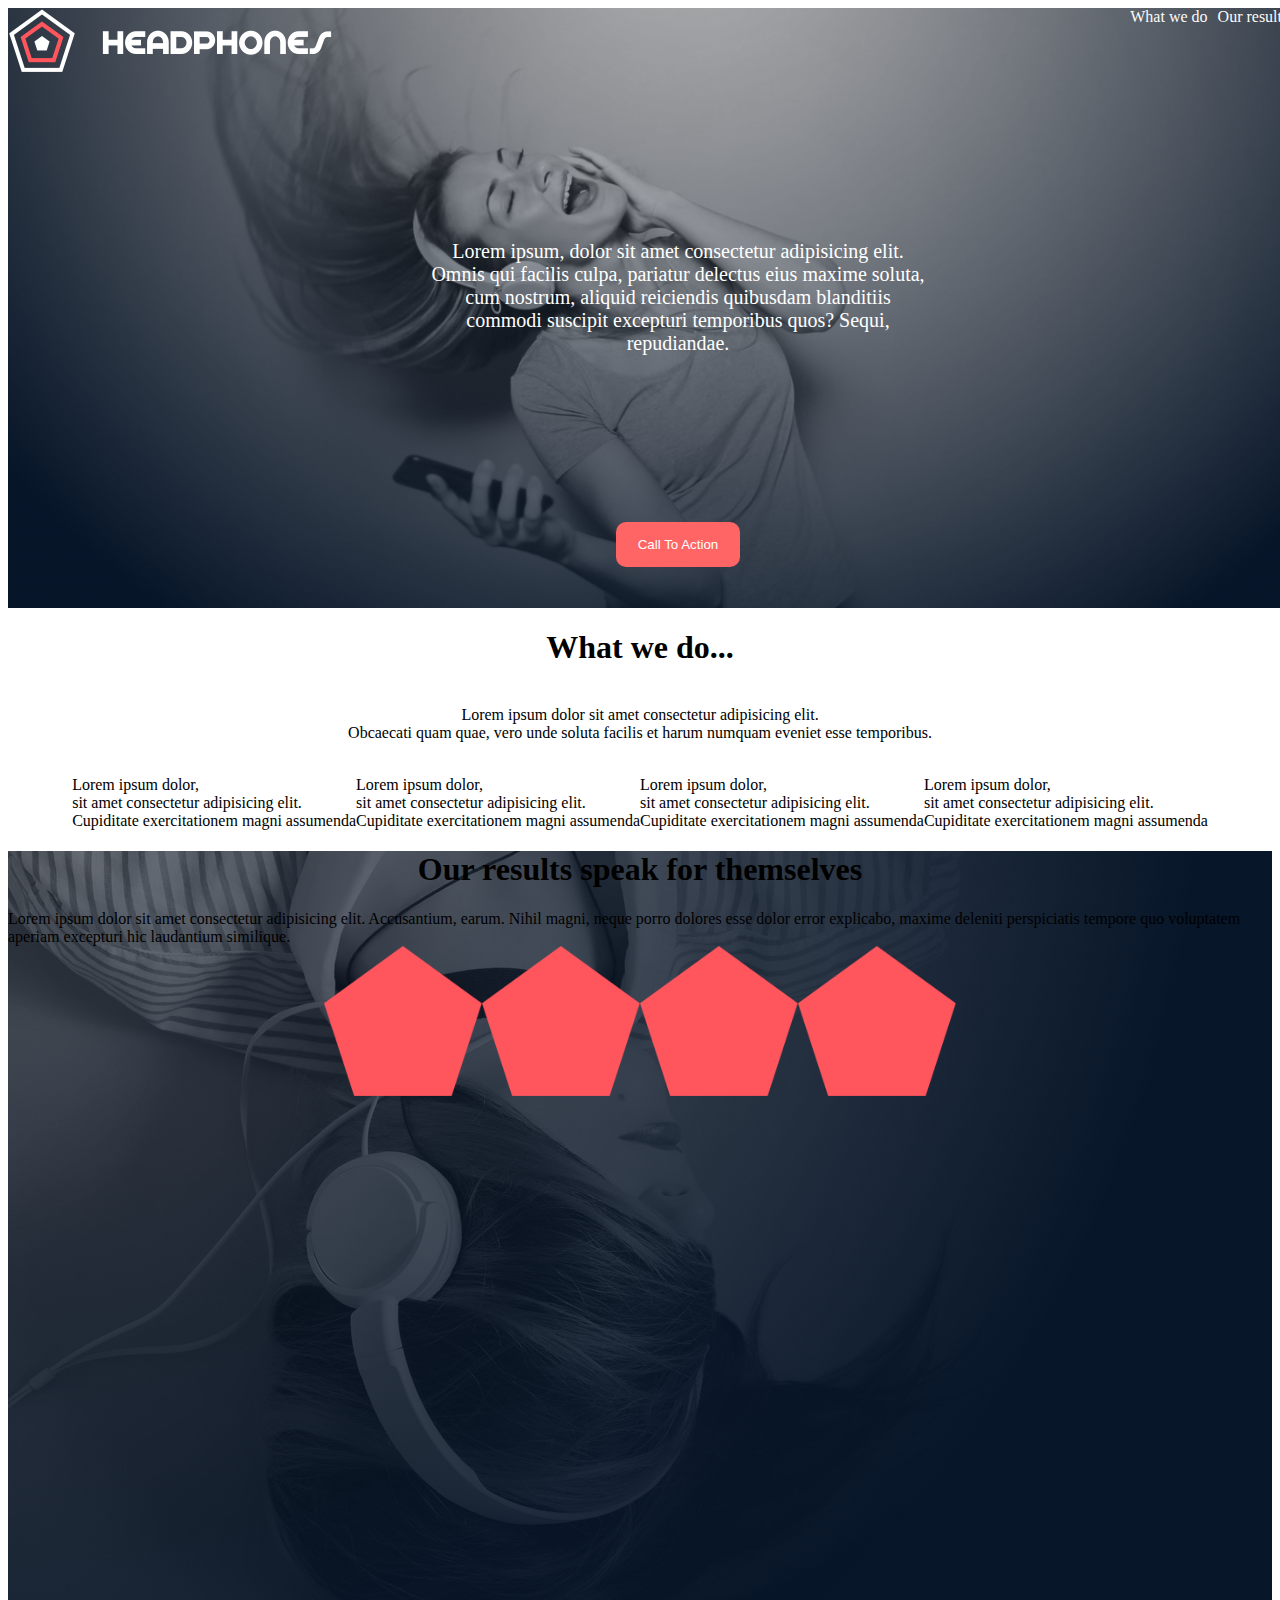
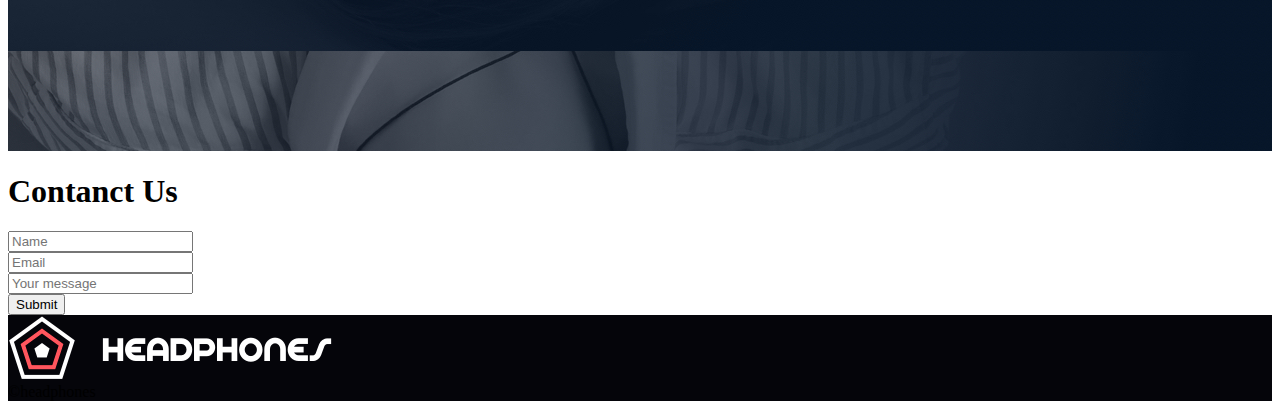
<file: headphones/0-index.html>
<!DOCTYPE html>
<html lang="en">
<head>
                                                                                                                                                                                                                                                                                                                                                                                                                                                                                                                                                                                                                                                                                                                                                                                                                                                                                                                                                                                                                                                                                                                                                                                                                                                                                                                                                                                                                                                                                                                                                                                                                                                                                                                                                                                                                                                                                                                                                                                                                                                                                                                                                                                                                                                                                                                                                                                                                                                                                                                                                                                                                                                                                                                                                                                                                                                                                                                                                                                                                                                                                                                                                                                                                                                                                                                                                                                                                                                                                                                                                                                                                                                                                                                                                                                                                                                                                                                                                                                                                                                                                                                                                                <meta charset="UTF-8">
                                                                                                                                                                                                                                                                                                                                                                                                                                                                                                                                                                                                                                                                                                                                                                                                                                                                                                                                                                                                                                                                                                                                                                                                                                                                                                                                                                                                                                                                                                                                                                                                                                                                                                                                                                                                                                                                                                                                                                                                                                                                                                                                                                                                                                                                                                                                                                                                                                                                                                                                                                                                                                                                                                                                                                                                                                                                                                                                                                                                                                                                                                                                                                                                                                                                                                                                                                                                                                                                                                                                                                                                                                                                                                                                                                                                                                                                                                                                                                                                                                                                                                                                                                <meta http-equiv="X-UA-Compatible" content="IE=edge">
                                                                                                                                                                                                                                                                                                                                                                                                                                                                                                                                                                                                                                                                                                                                                                                                                                                                                                                                                                                                                                                                                                                                                                                                                                                                                                                                                                                                                                                                                                                                                                                                                                                                                                                                                                                                                                                                                                                                                                                                                                                                                                                                                                                                                                                                                                                                                                                                                                                                                                                                                                                                                                                                                                                                                                                                                                                                                                                                                                                                                                                                                                                                                                                                                                                                                                                                                                                                                                                                                                                                                                                                                                                                                                                                                                                                                                                                                                                                                                                                                                                                                                                                                                <meta name="viewport" content="width=device-width, initial-scale=1.0">
                                                                                                                                                                                                                                                                                                                                                                                                                                                                                                                                                                                                                                                                                                                                                                                                                                                                                                                                                                                                                                                                                                                                                                                                                                                                                                                                                                                                                                                                                                                                                                                                                                                                                                                                                                                                                                                                                                                                                                                                                                                                                                                                                                                                                                                                                                                                                                                                                                                                                                                                                                                                                                                                                                                                                                                                                                                                                                                                                                                                                                                                                                                                                                                                                                                                                                                                                                                                                                                                                                                                                                                                                                                                                                                                                                                                                                                                                                                                                                                                                                                                                                                                                                <title>Homepage</title>
                                                                                                                                                                                                                                                                                                                                                                                                                                                                                                                                                                                                                                                                                                                                                                                                                                                                                                                                                                                                                                                                                                                                                                                                                                                                                                                                                                                                                                                                                                                                                                                                                                                                                                                                                                                                                                                                                                                                                                                                                                                                                                                                                                                                                                                                                                                                                                                                                                                                                                                                                                                                                                                                                                                                                                                                                                                                                                                                                                                                                                                                                                                                                                                                                                                                                                                                                                                                                                                                                                                                                                                                                                                                                                                                                                                                                                                                                                                                                                                                                                                                                                                                                                <link href="0-styles.css" rel="Stylesheet" type="text/css">
</head>
<body>
<div class="Container">
<nav>
<img src="logo_headphones.png" alt="">
<a style="margin-left:auto;" href="1-index.html">What we do</a>
<a href="2-index.html">Our results</a>
<a href="3-index.html">Contact</a>
</nav>
<main>
<div style="text-align:center" class="lorem"> Lorem ipsum, dolor sit amet consectetur adipisicing elit. Omnis qui facilis culpa, pariatur delectus eius maxime soluta, cum nostrum, aliquid reiciendis quibusdam blanditiis commodi suscipit excepturi temporibus quos? Sequi, repudiandae.

</div>
<button style="text-aligncenter"; class="btn">Call To Action</button>
</div>
 
</main> 
<div class="Container1">
 <section><h1>What we do...</h1>
<p> <br>Lorem ipsum dolor sit amet consectetur adipisicing elit.<br> Obcaecati quam quae, vero unde soluta facilis et harum numquam eveniet esse temporibus.<br>
</p>

</section> </div>   
<section>
<div class="our"><div class="div1"><br>Lorem ipsum dolor, <br>sit amet consectetur adipisicing elit.<br> Cupiditate exercitationem magni assumenda<br></div>
  <div class="div2"><br>Lorem ipsum dolor, <br>sit amet consectetur adipisicing elit.<br> Cupiditate exercitationem magni assumenda<br></div>
    <div class="div3"><br>Lorem ipsum dolor, <br>sit amet consectetur adipisicing elit.<br> Cupiditate exercitationem magni assumenda<br></div>      
    <div  class="div4"><br>Lorem ipsum dolor, <br>sit amet consectetur adipisicing elit.<br> Cupiditate exercitationem magni assumenda<br></div>                                                                                                                                                                                                                                                                                                                                                                                                                                                                                                                                                                                                                                                                                                                                                                                                                                                                                                                                                                                                                                                                                                                                                                                                                                                                                                                                                                                                                                                                                                                                                                                                                                                                                                                                                                                                                                                                                                                                                                                                                                                                                                                                                                                                                                                                                                                                                                                                                                                                                                                                                                                                                                                                                                                                                                                                                                                                                                                                                                                                                                                                                                                                                                                                                                                                                                                                                                                                                                                                                                                                                                                                                                                                                                                                                                                                                                                                                                                                                                                                                                                                                                                                                
</div>
</section>  
<section class="ourresults"> <h1 class="our">Our results speak for themselves</h1>
<div>Lorem ipsum dolor sit amet consectetur adipisicing elit. Accusantium, earum. Nihil magni, neque porro dolores esse dolor error explicabo, maxime deleniti perspiciatis tempore quo voluptatem aperiam excepturi hic laudantium similique.</div>
<div class="pentas">
<div><img class="pent1" src="pentagone.png" alt=""></div>
<div><img class="pent2" src="pentagone.png" alt=""></div>
<div><img class="pent3" src="pentagone.png" alt=""></div>
<div><img class="pent4" src="pentagone.png" alt=""></div>
</div>
</section>    
<section>
<div><h1>Contanct Us</h1>
<div></div><input type="text " name="Name" placeholder="Name"></div>
<div><input type="email" name="email" placeholder="Email"></div>
<div></div><input type="text" name="message" placeholder="Your message"></div>
<div><button>Submit</button></div>
</div>
</section>
<footer><img src="logo_headphones.png">
<div>&copyheadphones</div</footer>



</body>
</html>
</file>
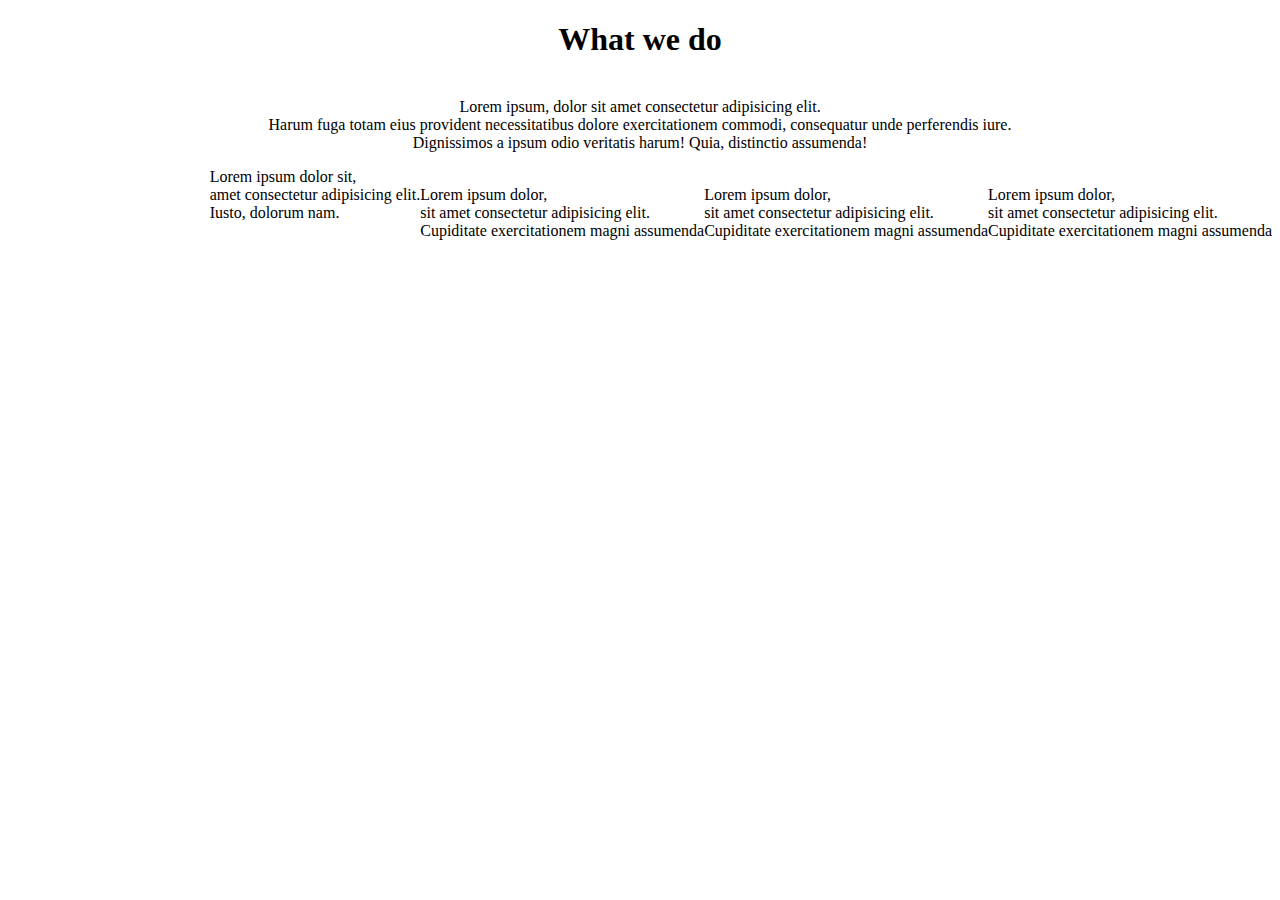
<file: headphones/1-index.html>
<!DOCTYPE html>
<html lang="en">
<head>
                                                                                                                                                                                                                                                                                                                                                                                                                                                                                                                                                                                                                                                                                                                                                                                                                                                                                                                                                                                                                                                                                                                                                                                                                                                                                                                                                                                                                                                                                                                                                                                                                                                                                                                                                                                                                                                                                                                                                                                                                                                                                                                                                                                                                                                                                                                                                                                                                                                                                                                                                                                                                                                                                                                                                                                                                                                                                                                                                                                                                                                                                                                                                                                                                                                                                                                                                                                                                                                                                                                                                                                                                                                                                                                                                                                                                                                                                                                                                                                                                                                                                                                                                                <meta charset="UTF-8">
                                                                                                                                                                                                                                                                                                                                                                                                                                                                                                                                                                                                                                                                                                                                                                                                                                                                                                                                                                                                                                                                                                                                                                                                                                                                                                                                                                                                                                                                                                                                                                                                                                                                                                                                                                                                                                                                                                                                                                                                                                                                                                                                                                                                                                                                                                                                                                                                                                                                                                                                                                                                                                                                                                                                                                                                                                                                                                                                                                                                                                                                                                                                                                                                                                                                                                                                                                                                                                                                                                                                                                                                                                                                                                                                                                                                                                                                                                                                                                                                                                                                                                                                                                <meta http-equiv="X-UA-Compatible" content="IE=edge">
                                                                                                                                                                                                                                                                                                                                                                                                                                                                                                                                                                                                                                                                                                                                                                                                                                                                                                                                                                                                                                                                                                                                                                                                                                                                                                                                                                                                                                                                                                                                                                                                                                                                                                                                                                                                                                                                                                                                                                                                                                                                                                                                                                                                                                                                                                                                                                                                                                                                                                                                                                                                                                                                                                                                                                                                                                                                                                                                                                                                                                                                                                                                                                                                                                                                                                                                                                                                                                                                                                                                                                                                                                                                                                                                                                                                                                                                                                                                                                                                                                                                                                                                                                <meta name="viewport" content="width=device-width, initial-scale=1.0">
                                                                                                                                                                                                                                                                                                                                                                                                                                                                                                                                                                                                                                                                                                                                                                                                                                                                                                                                                                                                                                                                                                                                                                                                                                                                                                                                                                                                                                                                                                                                                                                                                                                                                                                                                                                                                                                                                                                                                                                                                                                                                                                                                                                                                                                                                                                                                                                                                                                                                                                                                                                                                                                                                                                                                                                                                                                                                                                                                                                                                                                                                                                                                                                                                                                                                                                                                                                                                                                                                                                                                                                                                                                                                                                                                                                                                                                                                                                                                                                                                                                                                                                                                                <title>What we do page</title>
                                                                                                                                                                                                                                                                                                                                                                                                                                                                                                                                                                                                                                                                                                                                                                                                                                                                                                                                                                                                                                                                                                                                                                                                                                                                                                                                                                                                                                                                                                                                                                                                                                                                                                                                                                                                                                                                                                                                                                                                                                                                                                                                                                                                                                                                                                                                                                                                                                                                                                                                                                                                                                                                                                                                                                                                                                                                                                                                                                                                                                                                                                                                                                                                                                                                                                                                                                                                                                                                                                                                                                                                                                                                                                                                                                                                                                                                                                                                                                                                                                                                                                                                                                <link href="1-styles.css" rel="stylesheet " type="text/css"
</head>
<body>
<header>
<h1>What we do</h1>
</header>
<main><p class="paragraph"><br>Lorem ipsum, dolor sit amet consectetur adipisicing elit. <br> Harum fuga totam eius provident necessitatibus dolore exercitationem commodi, consequatur unde perferendis iure.<br> Dignissimos a ipsum odio veritatis harum! Quia, distinctio assumenda!</p>
<div class="wrapper">
<div class="div1">Lorem ipsum dolor sit,<br> amet consectetur adipisicing elit.<br> Iusto, dolorum nam.</div>
<div class="div2"><br>Lorem ipsum dolor, <br>sit amet consectetur adipisicing elit.<br> Cupiditate exercitationem magni assumenda<br></div>
<div class="div3"><br>Lorem ipsum dolor, <br>sit amet consectetur adipisicing elit.<br> Cupiditate exercitationem magni assumenda<br></div>
<div class="div4"><br>Lorem ipsum dolor, <br>sit amet consectetur adipisicing elit.<br> Cupiditate exercitationem magni assumenda<br></div>
</div>
</main>
                                                                                                                                                                                                                                                                                                                                                                                                                                                                                                                                                                                                                                                                                                                                                                                                                                                                                                                                                                                                                                                                                                                                                                                                                                                                                                                                                                                                                                                                                                                                                                                                                                                                                                                                                                                                                                                                                                                                                                                                                                                                                                                                                                                                                                                                                                                                                                                                                                                                                                                                                                                                                                                                                                                                                                                                                                                                                                                                                                                                                                                                                                                                                                                                                                                                                                                                                                                                                                                                                                                                                                                                                                                                                                                                                                                                                                                                                                                                                                                                                                                                                                                                                                
</body>
</html>
</file>
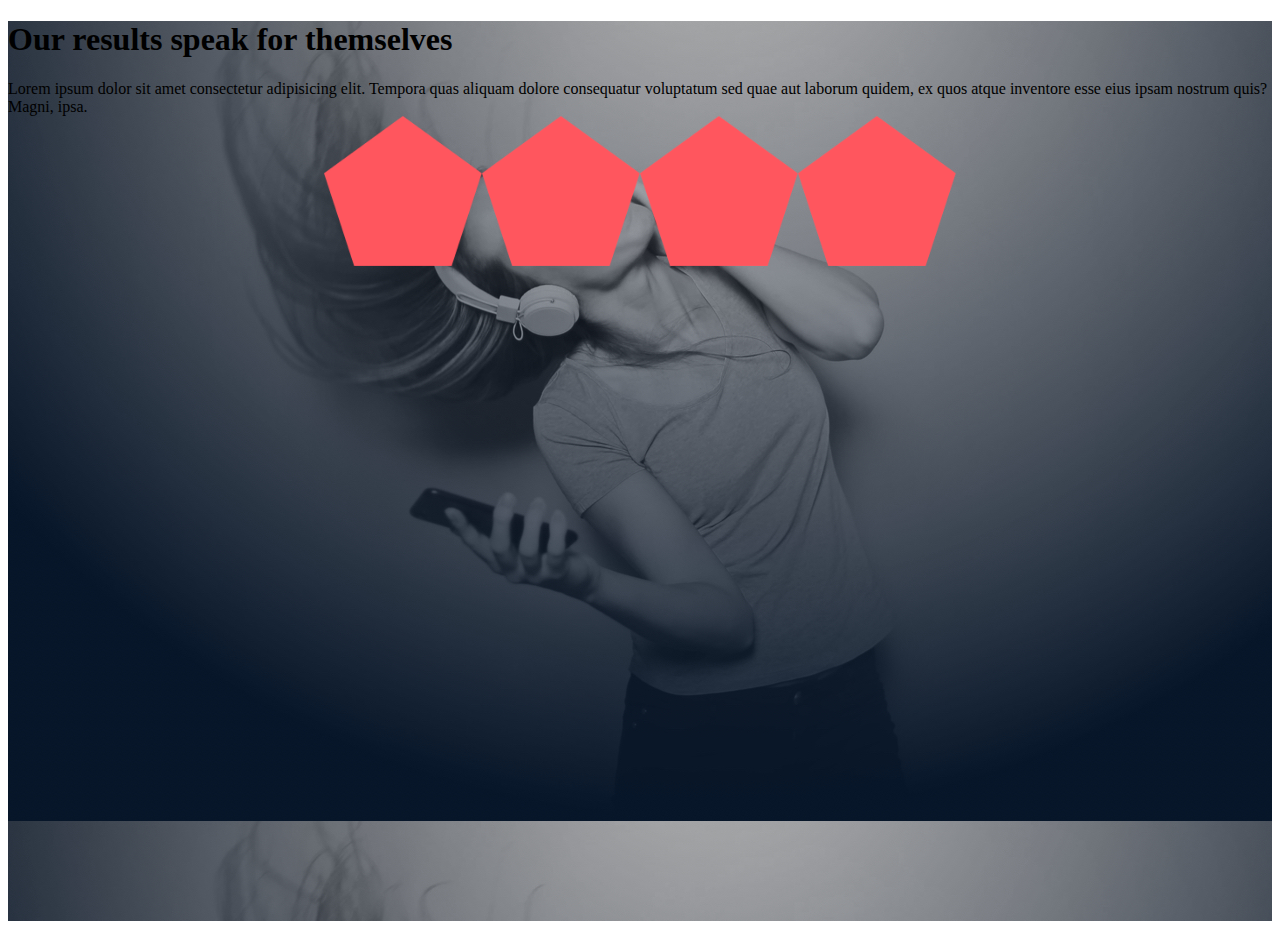
<file: headphones/2-index.html>
<!DOCTYPE html>
<html lang="en">
<head>
                                                                                                                                                                                                                                                                                                                                                                                                                                                                                                                                                                                                                                                                                                                                                                                                                                                                                                                                                                                                                                                                                                                                                                                                                                                                                                                                                                                                                                                                                                                                                                                                                                                                                                                                                                                                                                                                                                                                                                                                                                                                                                                                                                                                                                                                                                                                                                                                                                                                                                                                                                                                                                                                                                                                                                                                                                                                                                                                                                                                                                                                                                                                                                                                                                                                                                                                                                                                                                                                                                                                                                                                                                                                                                                                                                                                                                                                                                                                                                                                                                                                                                                                                                <meta charset="UTF-8">
                                                                                                                                                                                                                                                                                                                                                                                                                                                                                                                                                                                                                                                                                                                                                                                                                                                                                                                                                                                                                                                                                                                                                                                                                                                                                                                                                                                                                                                                                                                                                                                                                                                                                                                                                                                                                                                                                                                                                                                                                                                                                                                                                                                                                                                                                                                                                                                                                                                                                                                                                                                                                                                                                                                                                                                                                                                                                                                                                                                                                                                                                                                                                                                                                                                                                                                                                                                                                                                                                                                                                                                                                                                                                                                                                                                                                                                                                                                                                                                                                                                                                                                                                                <meta http-equiv="X-UA-Compatible" content="IE=edge">
                                                                                                                                                                                                                                                                                                                                                                                                                                                                                                                                                                                                                                                                                                                                                                                                                                                                                                                                                                                                                                                                                                                                                                                                                                                                                                                                                                                                                                                                                                                                                                                                                                                                                                                                                                                                                                                                                                                                                                                                                                                                                                                                                                                                                                                                                                                                                                                                                                                                                                                                                                                                                                                                                                                                                                                                                                                                                                                                                                                                                                                                                                                                                                                                                                                                                                                                                                                                                                                                                                                                                                                                                                                                                                                                                                                                                                                                                                                                                                                                                                                                                                                                                                <meta name="viewport" content="width=device-width, initial-scale=1.0">
                                                                                                                                                                                                                                                                                                                                                                                                                                                                                                                                                                                                                                                                                                                                                                                                                                                                                                                                                                                                                                                                                                                                                                                                                                                                                                                                                                                                                                                                                                                                                                                                                                                                                                                                                                                                                                                                                                                                                                                                                                                                                                                                                                                                                                                                                                                                                                                                                                                                                                                                                                                                                                                                                                                                                                                                                                                                                                                                                                                                                                                                                                                                                                                                                                                                                                                                                                                                                                                                                                                                                                                                                                                                                                                                                                                                                                                                                                                                                                                                                                                                                                                                                                <title>Our Results</title>
                                                                                                                                                                                                                                                                                                                                                                                                                                                                                                                                                                                                                                                                                                                                                                                                                                                                                                                                                                                                                                                                                                                                                                                                                                                                                                                                                                                                                                                                                                                                                                                                                                                                                                                                                                                                                                                                                                                                                                                                                                                                                                                                                                                                                                                                                                                                                                                                                                                                                                                                                                                                                                                                                                                                                                                                                                                                                                                                                                                                                                                                                                                                                                                                                                                                                                                                                                                                                                                                                                                                                                                                                                                                                                                                                                                                                                                                                                                                                                                                                                                                                                                                                                <link href="2-styles.css" rel="stylesheet" type="text/css">
</head>
<body>

<main>
                                                                                                                                                                                                                                                                                                                                                                                                                                                                                                                                                                                                                                                                                                                                                                                                                                                                                                                                                                                                                                                                                                                                                                                                                                                                                                                                                                                                                                                                                                                                                                                                                                                                                                                                                                                                                                                                                                                                                                                                                                                                                                                                                                                                                                                                                                                                                                                                                                                                                                                                                                                                                                                                                                                                                                                                                                                                                                                                                                                                                                                                                                                                                                                                                                                                                                                                                                                                                                                                                                                                                                                                                                                                                                                                                                                                                                                                                                                                                                                                                                                                                                                                                                <header><h1>Our results speak for themselves</h1></header>
<div>Lorem ipsum dolor sit amet consectetur adipisicing elit. Tempora quas aliquam dolore consequatur voluptatum sed quae aut laborum quidem, ex quos atque inventore esse eius ipsam nostrum quis? Magni, ipsa.</div>
<div class="pentas">
                                                                                                                                                                                                                                                                                                                                                                                                                                                                                                                                                                                                                                                                                                                                                                                                                                                                                                                                                                                                                                                                                                                                                                                                                                                                                                                                                                                                                                                                                                                                                                                                                                                                                                                                                                                                                                                                                                                                                                                                                                                                                                                                                                                                                                                                                                                                                                                                                                                                                                                                                                                                                                                                                                                                                                                                                                                                                                                                                                                                                                                                                                                                                                                                                                                                                                                                                                                                                                                                                                                                                                                                                                                                                                                                                                                                                                                                                                                                                                                                                                                                                                                                                                <div><img class="pent1" src="pentagone.png" alt=""></div>
                                                                                                                                                                                                                                                                                                                                                                                                                                                                                                                                                                                                                                                                                                                                                                                                                                                                                                                                                                                                                                                                                                                                                                                                                                                                                                                                                                                                                                                                                                                                                                                                                                                                                                                                                                                                                                                                                                                                                                                                                                                                                                                                                                                                                                                                                                                                                                                                                                                                                                                                                                                                                                                                                                                                                                                                                                                                                                                                                                                                                                                                                                                                                                                                                                                                                                                                                                                                                                                                                                                                                                                                                                                                                                                                                                                                                                                                                                                                                                                                                                                                                                                                                                <div><img class="pent2" src="pentagone.png" alt=""></div>
                                                                                                                                                                                                                                                                                                                                                                                                                                                                                                                                                                                                                                                                                                                                                                                                                                                                                                                                                                                                                                                                                                                                                                                                                                                                                                                                                                                                                                                                                                                                                                                                                                                                                                                                                                                                                                                                                                                                                                                                                                                                                                                                                                                                                                                                                                                                                                                                                                                                                                                                                                                                                                                                                                                                                                                                                                                                                                                                                                                                                                                                                                                                                                                                                                                                                                                                                                                                                                                                                                                                                                                                                                                                                                                                                                                                                                                                                                                                                                                                                                                                                                                                                                <div><img class="pent3" src="pentagone.png" alt=""></div>
                                                                                                                                                                                                                                                                                                                                                                                                                                                                                                                                                                                                                                                                                                                                                                                                                                                                                                                                                                                                                                                                                                                                                                                                                                                                                                                                                                                                                                                                                                                                                                                                                                                                                                                                                                                                                                                                                                                                                                                                                                                                                                                                                                                                                                                                                                                                                                                                                                                                                                                                                                                                                                                                                                                                                                                                                                                                                                                                                                                                                                                                                                                                                                                                                                                                                                                                                                                                                                                                                                                                                                                                                                                                                                                                                                                                                                                                                                                                                                                                                                                                                                                                                                <div><img class="pent4" src="pentagone.png" alt=""></div>
                                                                                                                                                                                                                                                                                                                                                                                                                                                                                                                                                                                                                                                                                                                                                                                                                                                                                                                                                                                                                                                                                                                                                                                                                                                                                                                                                                                                                                                                                                                                                                                                                                                                                                                                                                                                                                                                                                                                                                                                                                                                                                                                                                                                                                                                                                                                                                                                                                                                                                                                                                                                                                                                                                                                                                                                                                                                                                                                                                                                                                                                                                                                                                                                                                                                                                                                                                                                                                                                                                                                                                                                                                                                                                                                                                                                                                                                                                                                                                                                                                                                                                                                                                </div>  

</main>
                                                                                                                                                                                                                                                                                                                                                                                                                                                                                                                                                                                                                                                                                                                                                                                                                                                                                                                                                                                                                                                                                                                                                                                                                                                                                                                                                                                                                                                                                                                                                                                                                                                                                                                                                                                                                                                                                                                                                                                                                                                                                                                                                                                                                                                                                                                                                                                                                                                                                                                                                                                                                                                                                                                                                                                                                                                                                                                                                                                                                                                                                                                                                                                                                                                                                                                                                                                                                                                                                                                                                                                                                                                                                                                                                                                                                                                                                                                                                                                                                                                                                                                                                                
</body>
</html>
</file>
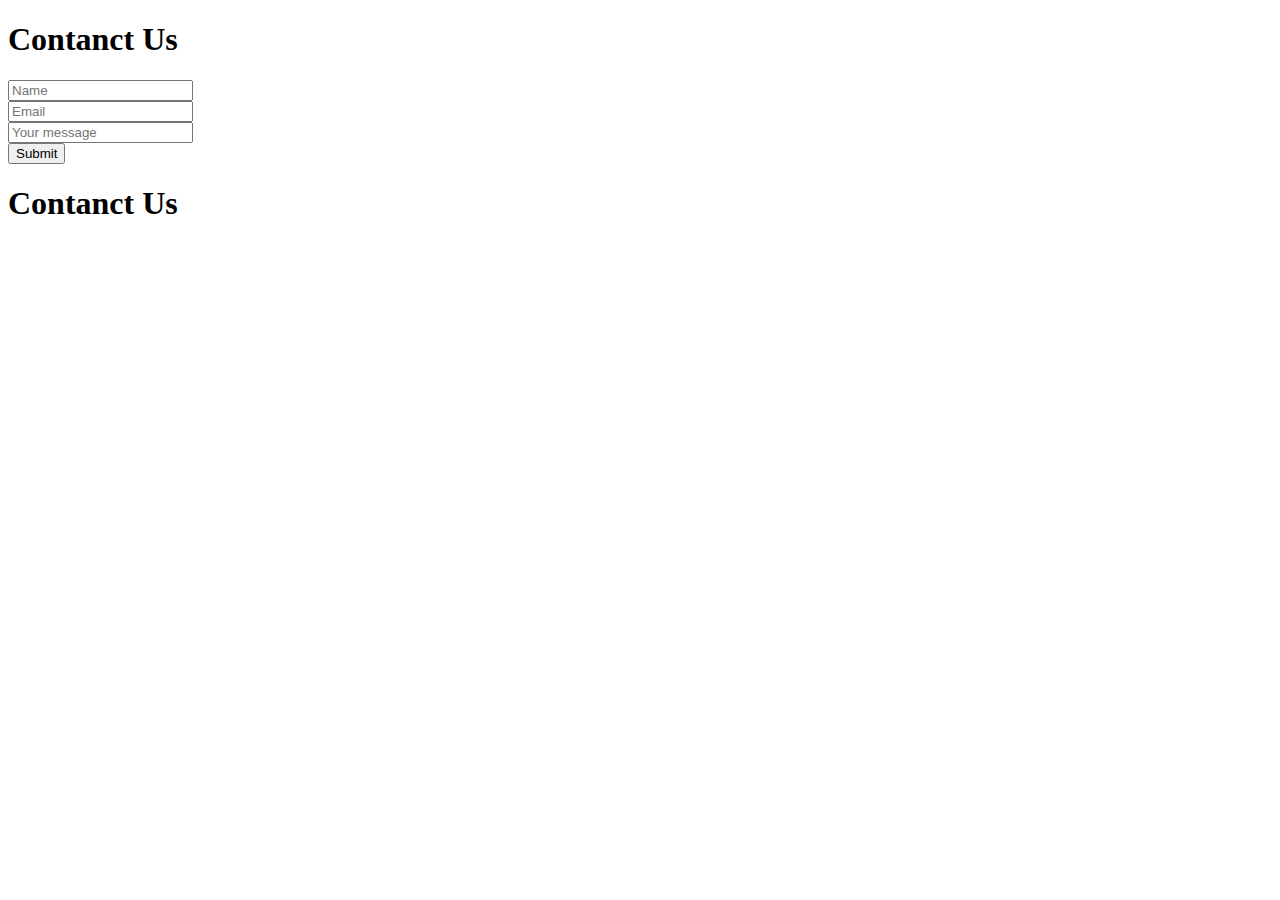
<file: headphones/3-index.html>
<!DOCTYPE html>
<html lang="en">
<head>
                                                                                                                                                                                                                                                                                                                                                                                                                                                                                                                                                                                                                                                                                                                                                                                                                                                                                                                                                                                                                                                                                                                                                                                                                                                                                                                                                                                                                                                                                                                                                                                                                                                                                                                                                                                                                                                                                                                                                                                                                                                                                                                                                                                                                                                                                                                                                                                                                                                                                                                                                                                                                                                                                                                                                                                                                                                                                                                                                                                                                                                                                                                                                                                                                                                                                                                                                                                                                                                                                                                                                                                                                                                                                                                                                                                                                                                                                                                                                                                                                                                                                                                                                                <meta charset="UTF-8">
                                                                                                                                                                                                                                                                                                                                                                                                                                                                                                                                                                                                                                                                                                                                                                                                                                                                                                                                                                                                                                                                                                                                                                                                                                                                                                                                                                                                                                                                                                                                                                                                                                                                                                                                                                                                                                                                                                                                                                                                                                                                                                                                                                                                                                                                                                                                                                                                                                                                                                                                                                                                                                                                                                                                                                                                                                                                                                                                                                                                                                                                                                                                                                                                                                                                                                                                                                                                                                                                                                                                                                                                                                                                                                                                                                                                                                                                                                                                                                                                                                                                                                                                                                <meta http-equiv="X-UA-Compatible" content="IE=edge">
                                                                                                                                                                                                                                                                                                                                                                                                                                                                                                                                                                                                                                                                                                                                                                                                                                                                                                                                                                                                                                                                                                                                                                                                                                                                                                                                                                                                                                                                                                                                                                                                                                                                                                                                                                                                                                                                                                                                                                                                                                                                                                                                                                                                                                                                                                                                                                                                                                                                                                                                                                                                                                                                                                                                                                                                                                                                                                                                                                                                                                                                                                                                                                                                                                                                                                                                                                                                                                                                                                                                                                                                                                                                                                                                                                                                                                                                                                                                                                                                                                                                                                                                                                <meta name="viewport" content="width=device-width, initial-scale=1.0">
                                                                                                                                                                                                                                                                                                                                                                                                                                                                                                                                                                                                                                                                                                                                                                                                                                                                                                                                                                                                                                                                                                                                                                                                                                                                                                                                                                                                                                                                                                                                                                                                                                                                                                                                                                                                                                                                                                                                                                                                                                                                                                                                                                                                                                                                                                                                                                                                                                                                                                                                                                                                                                                                                                                                                                                                                                                                                                                                                                                                                                                                                                                                                                                                                                                                                                                                                                                                                                                                                                                                                                                                                                                                                                                                                                                                                                                                                                                                                                                                                                                                                                                                                                <title>Contact us</title>
                                                                                                                                                                                                                                                                                                                                                                                                                                                                                                                                                                                                                                                                                                                                                                                                                                                                                                                                                                                                                                                                                                                                                                                                                                                                                                                                                                                                                                                                                                                                                                                                                                                                                                                                                                                                                                                                                                                                                                                                                                                                                                                                                                                                                                                                                                                                                                                                                                                                                                                                                                                                                                                                                                                                                                                                                                                                                                                                                                                                                                                                                                                                                                                                                                                                                                                                                                                                                                                                                                                                                                                                                                                                                                                                                                                                                                                                                                                                                                                                                                                                                                                                                                <link href="3-styles.css" rel="stylesheet">
</head>
<body>
                                                                                                                                                                                                                                                                                                                                                                                                                                                                                                                                                                                                                                                                                                                                                                                                                                                                                                                                                                                                                                                                                                                                                                                                                                                                                                                                                                                                                                                                                                                                                                                                                                                                                                                                                                                                                                                                                                                                                                                                                                                                                                                                                                                                                                                                                                                                                                                                                                                                                                                                                                                                                                                                                                                                                                                                                                                                                                                                                                                                                                                                                                                                                                                                                                                                                                                                                                                                                                                                                                                                                                                                                                                                                                                                                                                                                                                                                                                                                                                                                                                                                                                                                                <div class="container"><h1>Contanct Us</h1>
                                                                                                                                                                                                                                                                                                                                                                                                                                                                                                                                                                                                                                                                                                                                                                                                                                                                                                                                                                                                                                                                                                                                                                                                                                                                                                                                                                                                                                                                                                                                                                                                                                                                                                                                                                                                                                                                                                                                                                                                                                                                                                                                                                                                                                                                                                                                                                                                                                                                                                                                                                                                                                                                                                                                                                                                                                                                                                                                                                                                                                                                                                                                                                                                                                                                                                                                                                                                                                                                                                                                                                                                                                                                                                                                                                                                                                                                                                                                                                                                                                                                                                                                                                                                                                                                                                                                                                                                                                                                                                                                                                                                                                                                                                                                                                                                                                                                                                                                                                                                                                                                                                                                                                                                                                                                                                                                                                                                                                                                                                                                                                                                                                                                                                                                                                                                                                                                                                                                                                                                                                                                                                                                                                                                                                                                                                                                                                                                                                                                                                                                                                                                                                                                                                                                                                                                                                                                                                                                                                                                                                                                                                                                                                                                                                                                                                                                                                                                                                                                                                                                                                                                                                                                                                                                                                                                                                                                                                                                                                                                                                                                                                                                                                                                                                                                                                                                <div></div><input type="text " name="Name" placeholder="Name"></div>
                                                                                                                                                                                                                                                                                                                                                                                                                                                                                                                                                                                                                                                                                                                                                                                                                                                                                                                                                                                                                                                                                                                                                                                                                                                                                                                                                                                                                                                                                                                                                                                                                                                                                                                                                                                                                                                                                                                                                                                                                                                                                                                                                                                                                                                                                                                                                                                                                                                                                                                                                                                                                                                                                                                                                                                                                                                                                                                                                                                                                                                                                                                                                                                                                                                                                                                                                                                                                                                                                                                                                                                                                                                                                                                                                                                                                                                                                                                                                                                                                                                                                                                                                                                                                                                                                                                                                                                                                                                                                                                                                                                                                                                                                                                                                                                                                                                                                                                                                                                                                                                                                                                                                                                                                                                                                                                                                                                                                                                                                                                                                                                                                                                                                                                                                                                                                                                                                                                                                                                                                                                                                                                                                                                                                                                                                                                                                                                                                                                                                                                                                                                                                                                                                                                                                                                                                                                                                                                                                                                                                                                                                                                                                                                                                                                                                                                                                                                                                                                                                                                                                                                                                                                                                                                                                                                                                                                                                                                                                                                                                                                                                                                                                                                                                                                                                                                                <div><input type="email" name="email" placeholder="Email"></div>
                                                                                                                                                                                                                                                                                                                                                                                                                                                                                                                                                                                                                                                                                                                                                                                                                                                                                                                                                                                                                                                                                                                                                                                                                                                                                                                                                                                                                                                                                                                                                                                                                                                                                                                                                                                                                                                                                                                                                                                                                                                                                                                                                                                                                                                                                                                                                                                                                                                                                                                                                                                                                                                                                                                                                                                                                                                                                                                                                                                                                                                                                                                                                                                                                                                                                                                                                                                                                                                                                                                                                                                                                                                                                                                                                                                                                                                                                                                                                                                                                                                                                                                                                                                                                                                                                                                                                                                                                                                                                                                                                                                                                                                                                                                                                                                                                                                                                                                                                                                                                                                                                                                                                                                                                                                                                                                                                                                                                                                                                                                                                                                                                                                                                                                                                                                                                                                                                                                                                                                                                                                                                                                                                                                                                                                                                                                                                                                                                                                                                                                                                                                                                                                                                                                                                                                                                                                                                                                                                                                                                                                                                                                                                                                                                                                                                                                                                                                                                                                                                                                                                                                                                                                                                                                                                                                                                                                                                                                                                                                                                                                                                                                                                                                                                                                                                                                                <div></div><input type="text" name="message" placeholder="Your message"></div>
                                                                                                                                                                                                                                                                                                                                                                                                                                                                                                                                                                                                                                                                                                                                                                                                                                                                                                                                                                                                                                                                                                                                                                                                                                                                                                                                                                                                                                                                                                                                                                                                                                                                                                                                                                                                                                                                                                                                                                                                                                                                                                                                                                                                                                                                                                                                                                                                                                                                                                                                                                                                                                                                                                                                                                                                                                                                                                                                                                                                                                                                                                                                                                                                                                                                                                                                                                                                                                                                                                                                                                                                                                                                                                                                                                                                                                                                                                                                                                                                                                                                                                                                                                                                                                                                                                                                                                                                                                                                                                                                                                                                                                                                                                                                                                                                                                                                                                                                                                                                                                                                                                                                                                                                                                                                                                                                                                                                                                                                                                                                                                                                                                                                                                                                                                                                                                                                                                                                                                                                                                                                                                                                                                                                                                                                                                                                                                                                                                                                                                                                                                                                                                                                                                                                                                                                                                                                                                                                                                                                                                                                                                                                                                                                                                                                                                                                                                                                                                                                                                                                                                                                                                                                                                                                                                                                                                                                                                                                                                                                                                                                                                                                                                                                                                                                                                                                <div><button>Submit</button></div>                                                                                                                                                                                                                                                                                                                                                                                                                                                                                                                                                                                                                                                                                                                                                                                                                                                                                                                                                                                                                                                                                                                                                                                                                                                                                                                                                                                                                                                                                                                                                                                                                                                                                                                                                                                                                                                                                                                                                                                                                                                                                                                                                                                                                                                                                                                                                                                                                                                                                                                                                                                                                                                                                                                                                                                                                                                                                                                                                                                                                                                                                                                                                                                                                                                                                                                                                                                                                                                                                                                                                                                                                                                                                                                                                                                                                                                                                                                                                                                                                                                                                                                                                               <div><h1>Contanct Us</h1>

                                                                                                                                                                                                                                                                                                                                                                                                                                                                                                                                                                                                                                                                                                                                                                                                                                                                                                                                                                                                                                                                                                                                                                                                                                                                                                                                                                                                                                                                                                                                                                                                                                                                                                                                                                                                                                                                                                                                                                                                                                                                                                                                                                                                                                                                                                                                                                                                                                                                                                                                                                                                                                                                                                                                                                                                                                                                                                                                                                                                                                                                                                                                                                                                                                                                                                                                                                                                                                                                                                                                                                                                                                                                                                                                                                                                                                                                                                                                                                                                                                                                                                                                                                                                                                                                                                                                                                                                                                                                                                                                                                                                                                                                                                                                                                                                                                                                                                                                                                                                                                                                                                                                                                                                                                                                                                                                                                                                                                                                                                                                                                                                                                                                                                                                                                                                                                                                                                                                                                                                                                                                                                                                                                                                                                                                                                                                                                                                                                                                                                                                                                                                                                                                                                                                                                                                                                                                                                                                                                                                                                                                                                                                                                                                                                                                                                                                                                                                                                                                                                                                                                                                                                                                                                                                                                                                                                                                                                                                                                                                                                                                                                                                                                                                                                                                                                                                                                                                                                                                                                                                                                                                                                                                                                                                                                                                                                                                                                                                                                                                                                                                                                                                                                                                                                                                                                                                                                                                                                                                                                                                                                                                                                                                                                                                                                                                                                                                                                                                                                                                                                                                                                                                                                                                                                                                                                                                                                                                                                                                                                                                                                                                                                                                                                                                                                                                                                                                                                                                                                                                                                                                                                                                                                                                                                                                                                                                                                                                                                                                                                                                                                                                                                                                                                                                                                                                                                                                                                                                                                                                                                                                                                                                                                                                                                                                                                                                                                                                                                                                                        
</body>
</html>
</file>
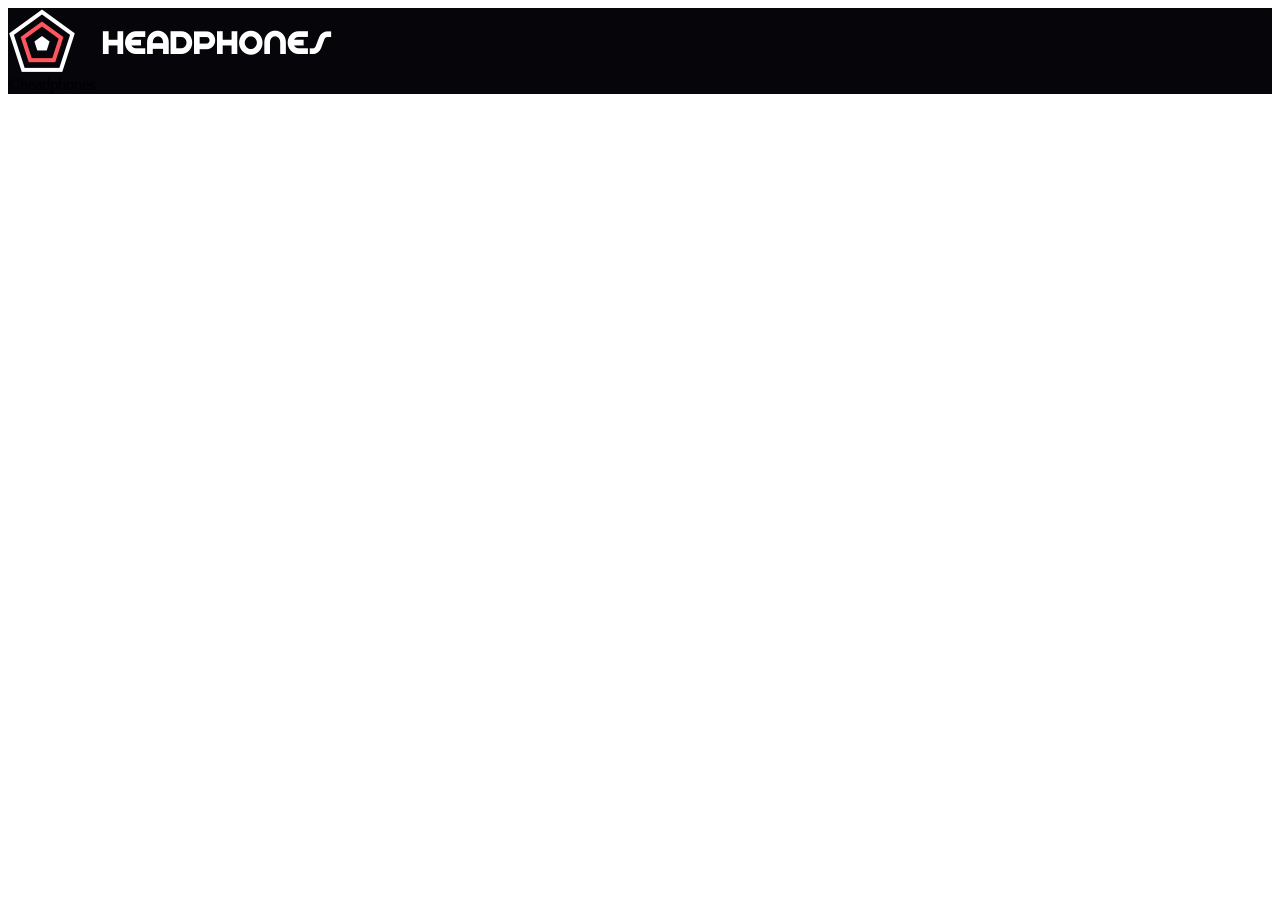
<file: headphones/4-index.html>
<!DOCTYPE html>
<html lang="en">
<head>
                                                                                                                                                                                                                                                                                                                                                                                                                                                                                                                                                                                                                                                                                                                                                                                                                                                                                                                                                                                                                                                                                                                                                                                                                                                                                                                                                                                                                                                                                                                                                                                                                                                                                                                                                                                                                                                                                                                                                                                                                                                                                                                                                                                                                                                                                                                                                                                                                                                                                                                                                                                                                                                                                                                                                                                                                                                                                                                                                                                                                                                                                                                                                                                                                                                                                                                                                                                                                                                                                                                                                                                                                                                                                                                                                                                                                                                                                                                                                                                                                                                                                                                                                                <meta charset="UTF-8">
                                                                                                                                                                                                                                                                                                                                                                                                                                                                                                                                                                                                                                                                                                                                                                                                                                                                                                                                                                                                                                                                                                                                                                                                                                                                                                                                                                                                                                                                                                                                                                                                                                                                                                                                                                                                                                                                                                                                                                                                                                                                                                                                                                                                                                                                                                                                                                                                                                                                                                                                                                                                                                                                                                                                                                                                                                                                                                                                                                                                                                                                                                                                                                                                                                                                                                                                                                                                                                                                                                                                                                                                                                                                                                                                                                                                                                                                                                                                                                                                                                                                                                                                                                <meta http-equiv="X-UA-Compatible" content="IE=edge">
                                                                                                                                                                                                                                                                                                                                                                                                                                                                                                                                                                                                                                                                                                                                                                                                                                                                                                                                                                                                                                                                                                                                                                                                                                                                                                                                                                                                                                                                                                                                                                                                                                                                                                                                                                                                                                                                                                                                                                                                                                                                                                                                                                                                                                                                                                                                                                                                                                                                                                                                                                                                                                                                                                                                                                                                                                                                                                                                                                                                                                                                                                                                                                                                                                                                                                                                                                                                                                                                                                                                                                                                                                                                                                                                                                                                                                                                                                                                                                                                                                                                                                                                                                <meta name="viewport" content="width=device-width, initial-scale=1.0">
                                                                                                                                                                                                                                                                                                                                                                                                                                                                                                                                                                                                                                                                                                                                                                                                                                                                                                                                                                                                                                                                                                                                                                                                                                                                                                                                                                                                                                                                                                                                                                                                                                                                                                                                                                                                                                                                                                                                                                                                                                                                                                                                                                                                                                                                                                                                                                                                                                                                                                                                                                                                                                                                                                                                                                                                                                                                                                                                                                                                                                                                                                                                                                                                                                                                                                                                                                                                                                                                                                                                                                                                                                                                                                                                                                                                                                                                                                                                                                                                                                                                                                                                                                <title>footer</title>
                                                                                                                                                                                                                                                                                                                                                                                                                                                                                                                                                                                                                                                                                                                                                                                                                                                                                                                                                                                                                                                                                                                                                                                                                                                                                                                                                                                                                                                                                                                                                                                                                                                                                                                                                                                                                                                                                                                                                                                                                                                                                                                                                                                                                                                                                                                                                                                                                                                                                                                                                                                                                                                                                                                                                                                                                                                                                                                                                                                                                                                                                                                                                                                                                                                                                                                                                                                                                                                                                                                                                                                                                                                                                                                                                                                                                                                                                                                                                                                                                                                                                                                                                                <link href="4-styles.css" rel="stylesheet">
</head>
<body>
                                                                                                                                                                                                                                                                                                                                                                                                                                                                                                                                                                                                                                                                                                                                                                                                                                                                                                                                                                                                                                                                                                                                                                                                                                                                                                                                                                                                                                                                                                                                                                                                                                                                                                                                                                                                                                                                                                                                                                                                                                                                                                                                                                                                                                                                                                                                                                                                                                                                                                                                                                                                                                                                                                                                                                                                                                                                                                                                                                                                                                                                                                                                                                                                                                                                                                                                                                                                                                                                                                                                                                                                                                                                                                                                                                                                                                                                                                                                                                                                                                                                                                                                                                <footer><img src="logo_headphones.png">
                                                                                                                                                                                                                                                                                                                                                                                                                                                                                                                                                                                                                                                                                                                                                                                                                                                                                                                                                                                                                                                                                                                                                                                                                                                                                                                                                                                                                                                                                                                                                                                                                                                                                                                                                                                                                                                                                                                                                                                                                                                                                                                                                                                                                                                                                                                                                                                                                                                                                                                                                                                                                                                                                                                                                                                                                                                                                                                                                                                                                                                                                                                                                                                                                                                                                                                                                                                                                                                                                                                                                                                                                                                                                                                                                                                                                                                                                                                                                                                                                                                                                                                                                                                                                                                                                                                                                                                                                                                                                                                                                                                                                                                                                                                                                                                                                                                                                                                                                                                                                                                                                                                                                                                                                                                                                                                                                                                                                                                                                                                                                                                                                                                                                                                                                                                                                                                                                                                                                                                                                                                                                                                                                                                                                                                                                                                                                                                                                                                                                                                                                                                                                                                                                                                                                                                                                                                                                                                                                                                                                                                                                                                                                                                                                                                                                                                                                                                                                                                                                                                                                                                                                                                                                                                                                                                                                                                                                                                                                                                                                                                                                                                                                                                                                                                                                                                                <div>&copyheadphones</div</footer>                                                                                                                                                                                                                                                                                                                                                                                                                                                                                                                                                                                                                                                                                                                                                                                                                                                                                                                                                                                                                                                                                                                                                                                                                                                                                                                                                                                                                                                                                                                                                                                                                                                                                                                                                                                                                                                                                                                                                                                                                                                                                                                                                                                                                                                                                                                                                                                                                                                                                                                                                                                                                                                                                                                                                                                                                                                                                                                                                                                                                                                                                                                                                                                                                                                                                                                                                                                                                                                                                                                                                                                                                                                                                                                                                                                                                                                                                                                                                                                                                                                                                                                                                                
</body>
</html>
</file>
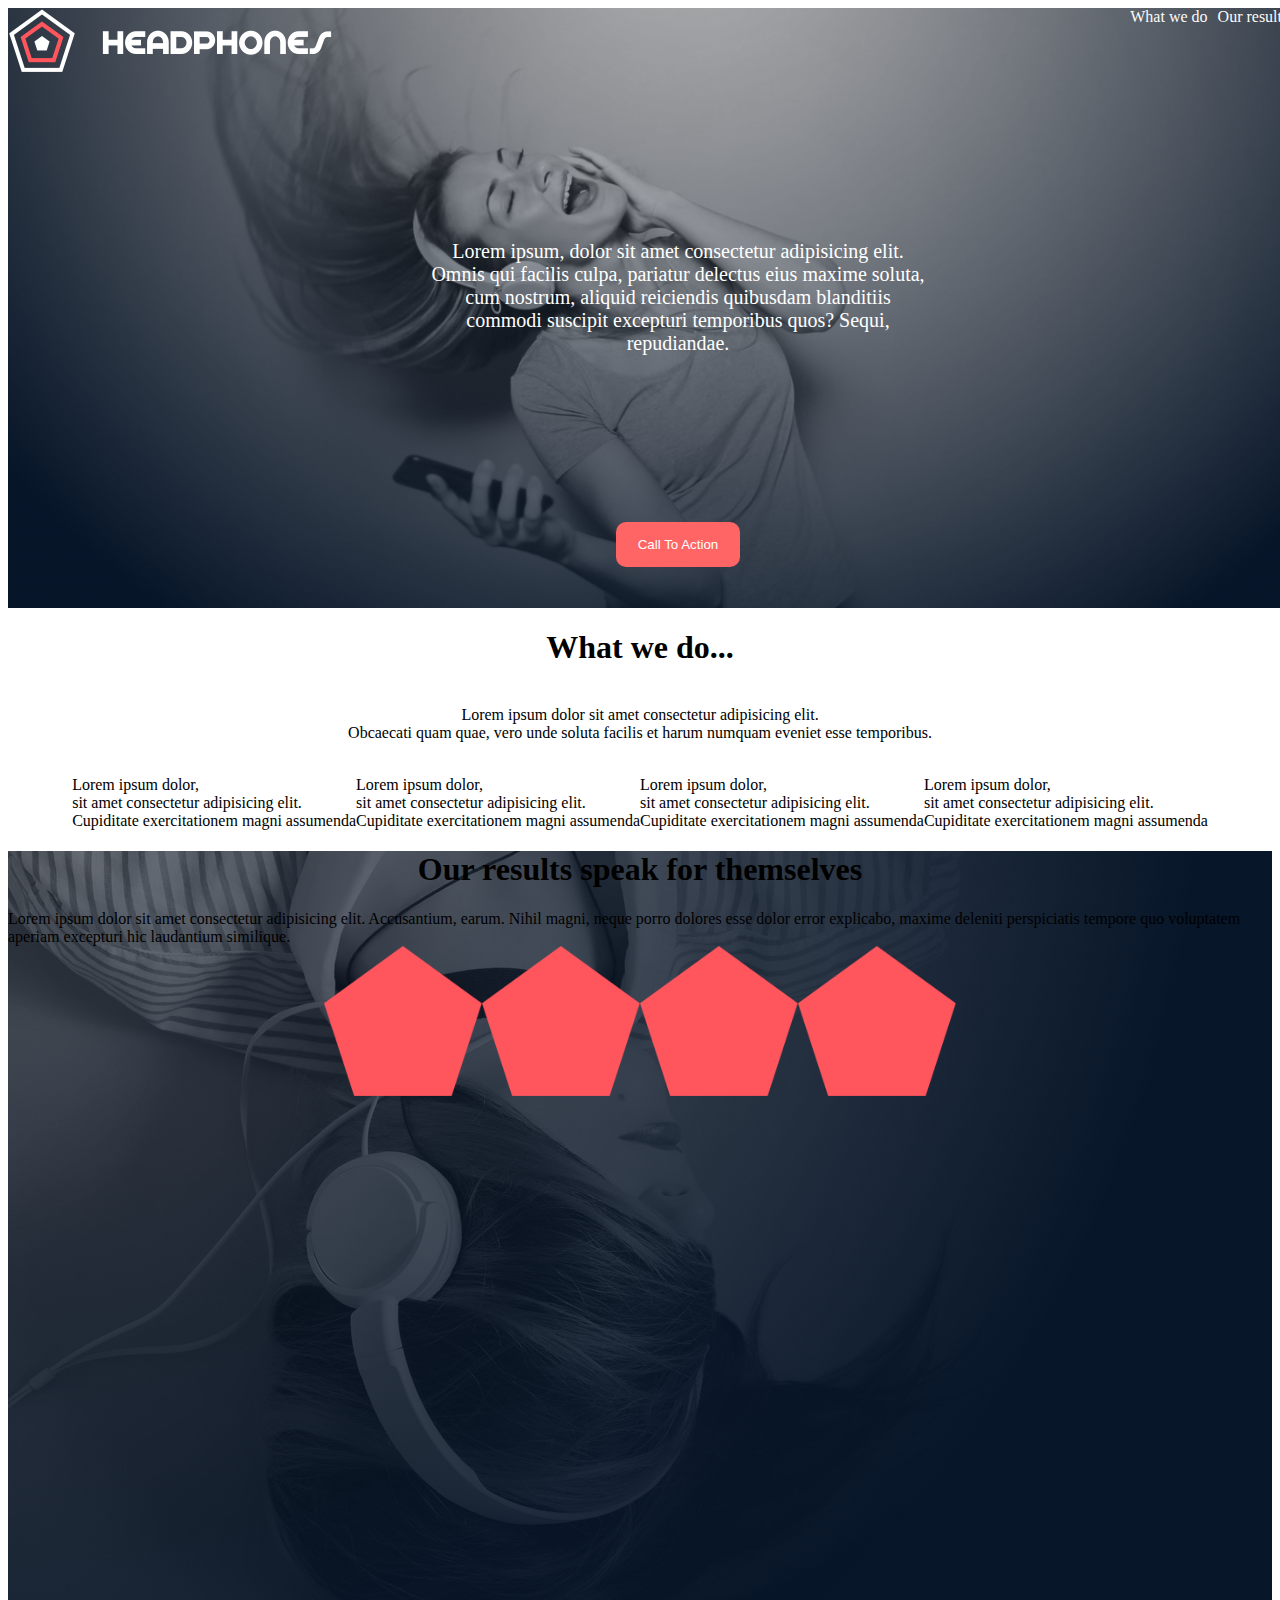
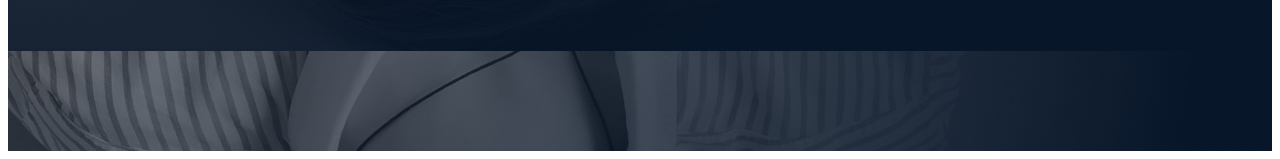
<file: headphones/headphones/0-index.html>
<!DOCTYPE html>
<html lang="en">
<head>
                                                                                                                                                                                                                                                                                                                                                                                                                                                                                                                                                                                                                                                                                                                                                                                                                                                                                                                                                                                                                                                                                                                                                                                                                                                                                                                                                                                                                                                                                                                                                                                                                                                                                                                                                                                                                                                                                                                                                                                                                                                                                                                                                                                                                                                                                                                                                                                                                                                                                                                                                                                                                                                                                                                                                                                                                                                                                                                                                                                                                                                                                                                                                                                                                                                                                                                                                                                                                                                                                                                                                                                                                                                                                                                                                                                                                                                                                                                                                                                                                                                                                                                                                                <meta charset="UTF-8">
                                                                                                                                                                                                                                                                                                                                                                                                                                                                                                                                                                                                                                                                                                                                                                                                                                                                                                                                                                                                                                                                                                                                                                                                                                                                                                                                                                                                                                                                                                                                                                                                                                                                                                                                                                                                                                                                                                                                                                                                                                                                                                                                                                                                                                                                                                                                                                                                                                                                                                                                                                                                                                                                                                                                                                                                                                                                                                                                                                                                                                                                                                                                                                                                                                                                                                                                                                                                                                                                                                                                                                                                                                                                                                                                                                                                                                                                                                                                                                                                                                                                                                                                                                <meta http-equiv="X-UA-Compatible" content="IE=edge">
                                                                                                                                                                                                                                                                                                                                                                                                                                                                                                                                                                                                                                                                                                                                                                                                                                                                                                                                                                                                                                                                                                                                                                                                                                                                                                                                                                                                                                                                                                                                                                                                                                                                                                                                                                                                                                                                                                                                                                                                                                                                                                                                                                                                                                                                                                                                                                                                                                                                                                                                                                                                                                                                                                                                                                                                                                                                                                                                                                                                                                                                                                                                                                                                                                                                                                                                                                                                                                                                                                                                                                                                                                                                                                                                                                                                                                                                                                                                                                                                                                                                                                                                                                <meta name="viewport" content="width=device-width, initial-scale=1.0">
                                                                                                                                                                                                                                                                                                                                                                                                                                                                                                                                                                                                                                                                                                                                                                                                                                                                                                                                                                                                                                                                                                                                                                                                                                                                                                                                                                                                                                                                                                                                                                                                                                                                                                                                                                                                                                                                                                                                                                                                                                                                                                                                                                                                                                                                                                                                                                                                                                                                                                                                                                                                                                                                                                                                                                                                                                                                                                                                                                                                                                                                                                                                                                                                                                                                                                                                                                                                                                                                                                                                                                                                                                                                                                                                                                                                                                                                                                                                                                                                                                                                                                                                                                <title>Homepage</title>
                                                                                                                                                                                                                                                                                                                                                                                                                                                                                                                                                                                                                                                                                                                                                                                                                                                                                                                                                                                                                                                                                                                                                                                                                                                                                                                                                                                                                                                                                                                                                                                                                                                                                                                                                                                                                                                                                                                                                                                                                                                                                                                                                                                                                                                                                                                                                                                                                                                                                                                                                                                                                                                                                                                                                                                                                                                                                                                                                                                                                                                                                                                                                                                                                                                                                                                                                                                                                                                                                                                                                                                                                                                                                                                                                                                                                                                                                                                                                                                                                                                                                                                                                                <link href="0-styles.css" rel="Stylesheet" type="text/css">
</head>
<body>
<div class="Container">
<nav>
<img src="logo_headphones.png" alt="">
<a style="margin-left:auto;" href="1-index.html">What we do</a>
<a href="2-index.html">Our results</a>
<a href="">Contact</a>
</nav>
<main>
<div style="text-align:center" class="lorem"> Lorem ipsum, dolor sit amet consectetur adipisicing elit. Omnis qui facilis culpa, pariatur delectus eius maxime soluta, cum nostrum, aliquid reiciendis quibusdam blanditiis commodi suscipit excepturi temporibus quos? Sequi, repudiandae.

</div>
<button style="text-aligncenter"; class="btn">Call To Action</button>
</div>
 
</main> 
<div class="Container1">
 <section><h1>What we do...</h1>
<p> <br>Lorem ipsum dolor sit amet consectetur adipisicing elit.<br> Obcaecati quam quae, vero unde soluta facilis et harum numquam eveniet esse temporibus.<br>
</p>

</section> </div>   
<section>
<div class="our"><div class="div1"><br>Lorem ipsum dolor, <br>sit amet consectetur adipisicing elit.<br> Cupiditate exercitationem magni assumenda<br></div>
  <div class="div2"><br>Lorem ipsum dolor, <br>sit amet consectetur adipisicing elit.<br> Cupiditate exercitationem magni assumenda<br></div>
    <div class="div3"><br>Lorem ipsum dolor, <br>sit amet consectetur adipisicing elit.<br> Cupiditate exercitationem magni assumenda<br></div>      
    <div  class="div4"><br>Lorem ipsum dolor, <br>sit amet consectetur adipisicing elit.<br> Cupiditate exercitationem magni assumenda<br></div>                                                                                                                                                                                                                                                                                                                                                                                                                                                                                                                                                                                                                                                                                                                                                                                                                                                                                                                                                                                                                                                                                                                                                                                                                                                                                                                                                                                                                                                                                                                                                                                                                                                                                                                                                                                                                                                                                                                                                                                                                                                                                                                                                                                                                                                                                                                                                                                                                                                                                                                                                                                                                                                                                                                                                                                                                                                                                                                                                                                                                                                                                                                                                                                                                                                                                                                                                                                                                                                                                                                                                                                                                                                                                                                                                                                                                                                                                                                                                                                                                                                                                                                                                
</div>
</section>  
<section class="ourresults"> <h1 class="our">Our results speak for themselves</h1>
<div>Lorem ipsum dolor sit amet consectetur adipisicing elit. Accusantium, earum. Nihil magni, neque porro dolores esse dolor error explicabo, maxime deleniti perspiciatis tempore quo voluptatem aperiam excepturi hic laudantium similique.</div>
<div class="pentas">
<div><img class="pent1" src="pentagone.png" alt=""></div>
<div><img class="pent2" src="pentagone.png" alt=""></div>
<div><img class="pent3" src="pentagone.png" alt=""></div>
<div><img class="pent4" src="pentagone.png" alt=""></div>
</div>
</section>    

</body>
</html>
</file>
<file: headphones/0-styles.css>
nav a{color: #fcfafa;
text-decoration: none;
margin-left: 10px;
}
nav{display: flex;
}
.lorem{color: white;
font-size: 20px;
place-items: center;
border: 10px;
max-width: 500px;
margin: auto;
height: 50vh;
display: flex;
align-items: center;
}
.btn{
padding: 10px 22px;
border-radius: 10px;
background-color: #FF6565;
color:white;
border: none;
max-width: 300px;
margin: auto;
height: 5vh;
display:flex;
align-items: center;    }
main{
border: 10px;
height: 90vh;
}
.Container{width:1340px ;
height: 600px;
background-size: cover;
background-image: url(headphones_hero_1.jpg);
}
.Container1{text-align: center ;}
.div2{float:right;
}
.div3{float:right;}
.div1{float:right;}
.ourresults{background-image: url(headphones_hero_2.jpg);
height:100vh;
}  
.pent1{height: 150px;}
  .pent2{height: 150px;
}   
    .pent3{height: 150px; 
}    
    .pent4{height: 150px;}    
.pentas{display: flex;
justify-content: center;
}

.our{display: flex;
justify-content: center;}     
footer{background-color: rgb(5, 5, 10)}                                                                                                                                                                                                                                                                                                                                                                                                                                                                                                                                                                                                                                                                                                                                                                                                                                                                                                                                                                                                                                                                                                                                                                                                                                                                                                                                                                                                                                                                                                                                                                                                                                                                                                                                                                                                                                                                                                                                                                                                                                                                                                                                                                                                                                                                                                                                                                                                                                                                                                                                                                                                                                                                                                                                                                                                                                                                                                                                                                                                                                                                                                                                                                                                                                                                                                                                                                                                                                                                                                                                                                                                                                                                                                                                                                                                                                                                                                                                                                                                                                                                                                              ;}
</file>
<file: headphones/1-styles.css>
header h1 {text-align: center;}
.paragraph{text-align: center;

}
.wrapper{display:flex;
justity-content: center;
float: right;}
</file>
<file: headphones/2-styles.css>
main{background-image: url(headphones_hero_1.jpg);
height :100vh;}
.pent1{height: 150px;}
  .pent2{height: 150px;
}   
    .pent3{height: 150px;
}    
    .pent4{height: 150px;}    
.pentas{display: flex;
justify-content: center;
}
</file>
<file: headphones/3-styles.css>
.btn{padding: 10px 22px;
                                                                                                                                                                                                                                                                                                                                                                                                                                                                                                                                                                                                                                                                                                                                                                                                                                                                                                                                                                                                                                                                                                                                                                                                                                                                                                                                                                                                                                                                                                                                                                                                                                                                                                                                                                                                                                                                                                                                                                                                                                                                                                                                                                                                                                                                                                                                                                                                                                                                                                                                                                                                                                                                                                                                                                                                                                                                                                                                                                                                                                                                                                                                                                                                                                                                                                                                                                                                                                                                                                                                                                                                                                                                                                                                                                                                                                                                                                                                                                                                                                                                                                                                                                border-radius: 10px;
                                                                                                                                                                                                                                                                                                                                                                                                                                                                                                                                                                                                                                                                                                                                                                                                                                                                                                                                                                                                                                                                                                                                                                                                                                                                                                                                                                                                                                                                                                                                                                                                                                                                                                                                                                                                                                                                                                                                                                                                                                                                                                                                                                                                                                                                                                                                                                                                                                                                                                                                                                                                                                                                                                                                                                                                                                                                                                                                                                                                                                                                                                                                                                                                                                                                                                                                                                                                                                                                                                                                                                                                                                                                                                                                                                                                                                                                                                                                                                                                                                                                                                                                                                background-color: #FF6565;
                                                                                                                                                                                                                                                                                                                                                                                                                                                                                                                                                                                                                                                                                                                                                                                                                                                                                                                                                                                                                                                                                                                                                                                                                                                                                                                                                                                                                                                                                                                                                                                                                                                                                                                                                                                                                                                                                                                                                                                                                                                                                                                                                                                                                                                                                                                                                                                                                                                                                                                                                                                                                                                                                                                                                                                                                                                                                                                                                                                                                                                                                                                                                                                                                                                                                                                                                                                                                                                                                                                                                                                                                                                                                                                                                                                                                                                                                                                                                                                                                                                                                                                                                                color:white;
                                                                                                                                                                                                                                                                                                                                                                                                                                                                                                                                                                                                                                                                                                                                                                                                                                                                                                                                                                                                                                                                                                                                                                                                                                                                                                                                                                                                                                                                                                                                                                                                                                                                                                                                                                                                                                                                                                                                                                                                                                                                                                                                                                                                                                                                                                                                                                                                                                                                                                                                                                                                                                                                                                                                                                                                                                                                                                                                                                                                                                                                                                                                                                                                                                                                                                                                                                                                                                                                                                                                                                                                                                                                                                                                                                                                                                                                                                                                                                                                                                                                                                                                                                border: none;
                                                                                                                                                                                                                                                                                                                                                                                                                                                                                                                                                                                                                                                                                                                                                                                                                                                                                                                                                                                                                                                                                                                                                                                                                                                                                                                                                                                                                                                                                                                                                                                                                                                                                                                                                                                                                                                                                                                                                                                                                                                                                                                                                                                                                                                                                                                                                                                                                                                                                                                                                                                                                                                                                                                                                                                                                                                                                                                                                                                                                                                                                                                                                                                                                                                                                                                                                                                                                                                                                                                                                                                                                                                                                                                                                                                                                                                                                                                                                                                                                                                                                                                                                                max-width: 300px;
                                                                                                                                                                                                                                                                                                                                                                                                                                                                                                                                                                                                                                                                                                                                                                                                                                                                                                                                                                                                                                                                                                                                                                                                                                                                                                                                                                                                                                                                                                                                                                                                                                                                                                                                                                                                                                                                                                                                                                                                                                                                                                                                                                                                                                                                                                                                                                                                                                                                                                                                                                                                                                                                                                                                                                                                                                                                                                                                                                                                                                                                                                                                                                                                                                                                                                                                                                                                                                                                                                                                                                                                                                                                                                                                                                                                                                                                                                                                                                                                                                                                                                                                                                margin: auto;
                                                                                                                                                                                                                                                                                                                                                                                                                                                                                                                                                                                                                                                                                                                                                                                                                                                                                                                                                                                                                                                                                                                                                                                                                                                                                                                                                                                                                                                                                                                                                                                                                                                                                                                                                                                                                                                                                                                                                                                                                                                                                                                                                                                                                                                                                                                                                                                                                                                                                                                                                                                                                                                                                                                                                                                                                                                                                                                                                                                                                                                                                                                                                                                                                                                                                                                                                                                                                                                                                                                                                                                                                                                                                                                                                                                                                                                                                                                                                                                                                                                                                                                                                                height: 5vh;
                                                                                                                                                                                                                                                                                                                                                                                                                                                                                                                                                                                                                                                                                                                                                                                                                                                                                                                                                                                                                                                                                                                                                                                                                                                                                                                                                                                                                                                                                                                                                                                                                                                                                                                                                                                                                                                                                                                                                                                                                                                                                                                                                                                                                                                                                                                                                                                                                                                                                                                                                                                                                                                                                                                                                                                                                                                                                                                                                                                                                                                                                                                                                                                                                                                                                                                                                                                                                                                                                                                                                                                                                                                                                                                                                                                                                                                                                                                                                                                                                                                                                                                                                                display:flex;
                                                                                                                                                                                                                                                                                                                                                                                                                                                                                                                                                                                                                                                                                                                                                                                                                                                                                                                                                                                                                                                                                                                                                                                                                                                                                                                                                                                                                                                                                                                                                                                                                                                                                                                                                                                                                                                                                                                                                                                                                                                                                                                                                                                                                                                                                                                                                                                                                                                                                                                                                                                                                                                                                                                                                                                                                                                                                                                                                                                                                                                                                                                                                                                                                                                                                                                                                                                                                                                                                                                                                                                                                                                                                                                                                                                                                                                                                                                                                                                                                                                                                                                                                               align-items: center;}
</file>
<file: headphones/4-styles.css>
footer{background-color: rgb(5, 5, 10)}
</file>
<file: headphones/headphones/0-styles.css>
nav a{color: #fcfafa;
text-decoration: none;
margin-left: 10px;
}
nav{display: flex;
}
.lorem{color: white;
font-size: 20px;
place-items: center;
border: 10px;
max-width: 500px;
margin: auto;
height: 50vh;
display: flex;
align-items: center;
}
.btn{
padding: 10px 22px;
border-radius: 10px;
background-color: #FF6565;
color:white;
border: none;
max-width: 300px;
margin: auto;
height: 5vh;
display:flex;
align-items: center;    }
main{
border: 10px;
height: 90vh;
}
.Container{width:1340px ;
height: 600px;
background-size: cover;
background-image: url(headphones_hero_1.jpg);
}
.Container1{text-align: center ;}
.div2{float:right;
}
.div3{float:right;}
.div1{float:right;}
.ourresults{background-image: url(headphones_hero_2.jpg);
height:100vh;
}  
.pent1{height: 150px;}
  .pent2{height: 150px;
}   
    .pent3{height: 150px; 
}    
    .pent4{height: 150px;}    
.pentas{display: flex;
justify-content: center;
}

.our{display: flex;
justify-content: center;
}
                                                                                                                                                                                                                                                                                                                                                                                                                                                                                                                                                                                                                                                                                                                                                                                                                                                                                                                                                                                                                                                                                                                                                                                                                                                                                                                                                                                                                                                                                                                                                                                                                                                                                                                                                                                                                                                                                                                                                                                                                                                                                                                                                                                                                                                                                                                                                                                                                                                                                                                                                                                                                                                                                                                                                                                                                                                                                                                                                                                                                                                                                                                                                                                                                                                                                                                                                                                                                                                                                                                                                                                                                                                                                                                                                                                                                                                                                                                                                                                                                                                                                                                              ;}
</file>
